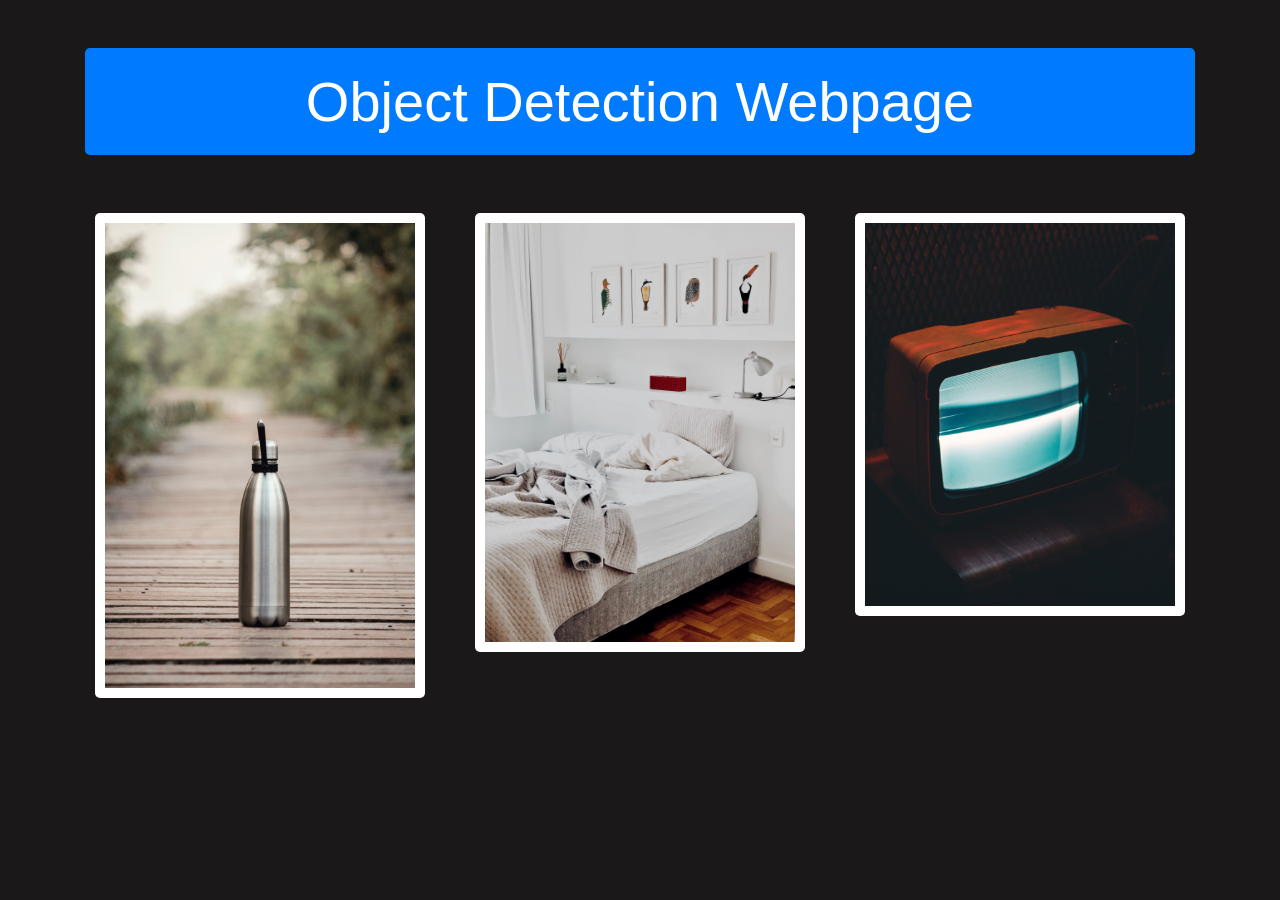
<file: index.html>
<!DOCTYPE html>
<html lang="en">
<head>
  <meta charset="UTF-8">
  <meta name="viewport" content="width=device-width, initial-scale=1.0">
  <title>Object Detection Webpage</title>
  <!-- Link Bootstrap CSS -->
  <link rel="stylesheet" href="https://maxcdn.bootstrapcdn.com/bootstrap/4.5.2/css/bootstrap.min.css">
  <!-- Link custom CSS -->
  <link rel="stylesheet" href="style.css">
</head>
<body>
  <div class="container">
    <!-- Heading -->
    <header class="text-center mt-5">
      <h1 class="display-4">Object Detection Webpage</h1>
    </header>
    
    <!-- Image Gallery -->
    <div class="row mt-5">
      <div class="col-lg-4 col-md-6 col-sm-12">
        <a class="image-link" href="bottle.html">
          <img src="Img1 (1).jpg" class="img-fluid" alt="Image 1">
        </a>
      </div>
      <div class="col-lg-4 col-md-6 col-sm-12">
        <a class="image-link" href="bedroom.html">
          <img src="Img1 (2).jpg" class="img-fluid" alt="Image 2">
        </a>
      </div>
      <div class="col-lg-4 col-md-6 col-sm-12">
        <a class="image-link" href="Tv.html">
          <img src="img1.jpg" class="img-fluid" alt="Image 2">
        </a>
      </div>
      <!-- Add more images here -->
    </div>
  </div>
</body>
</html>
</file>
<file: style.css>
/* Additional styles for the webpage */
body {
    background-color: #1a1818;
  }
  
  /* Styling for the anchor tags */
  a.image-link {
    display: block;
    background-color: #ffffff;
    padding: 10px;
    margin: 10px;
    text-align: center;
    text-decoration: none;
    border-radius: 5px;
    color: #333;
    transition: all 0.3s ease;
  }
  
  a.image-link:hover {
    box-shadow: 0 0 20px rgba(255, 255, 255, 0.3);
  }
  
  /* Additional styles for the heading */
  h1 {
    background-color: #007bff;
    color: #fff;
    padding: 20px;
    margin: 0;
    font-size: 2.5rem;
    border-radius: 5px;
    transition: all 0.3s ease;
  }
  h1:hover {
    box-shadow: 0 0 10px rgba(0, 166, 255, 0.566);
  }
</file>
